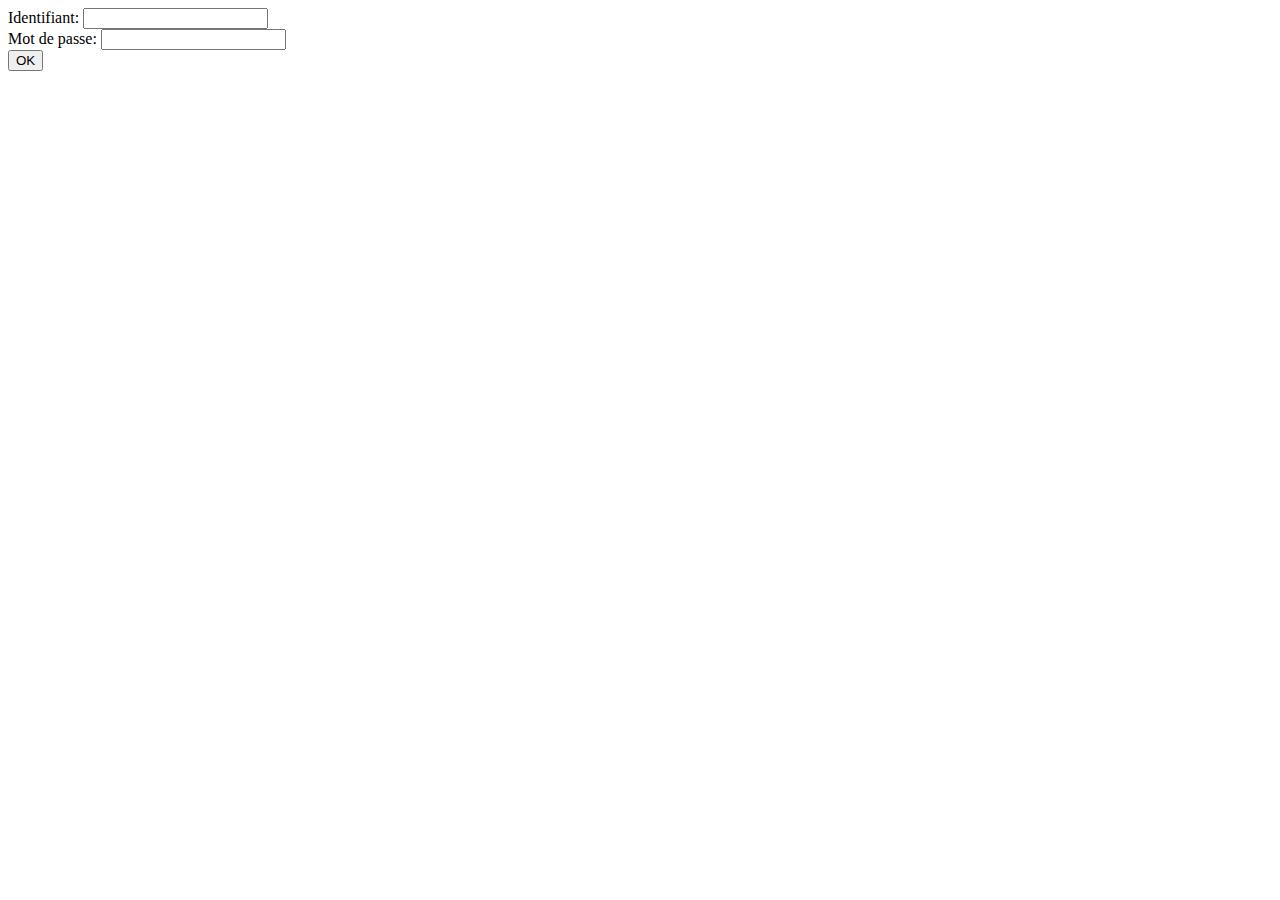
<file: day04/ex01/index.html>
<html>
	<head>
		<title>Create account</title>
	</head>
	<body>
		<form method="post" action="create.php">
			Identifiant: <input type="text" name="login" />
			<br />
			Mot de passe: <input type="text" name="passwd" />
			<br />
			<input type="submit" name="submit" value="OK"/>
		</form>
	</body>
</html>
</file>
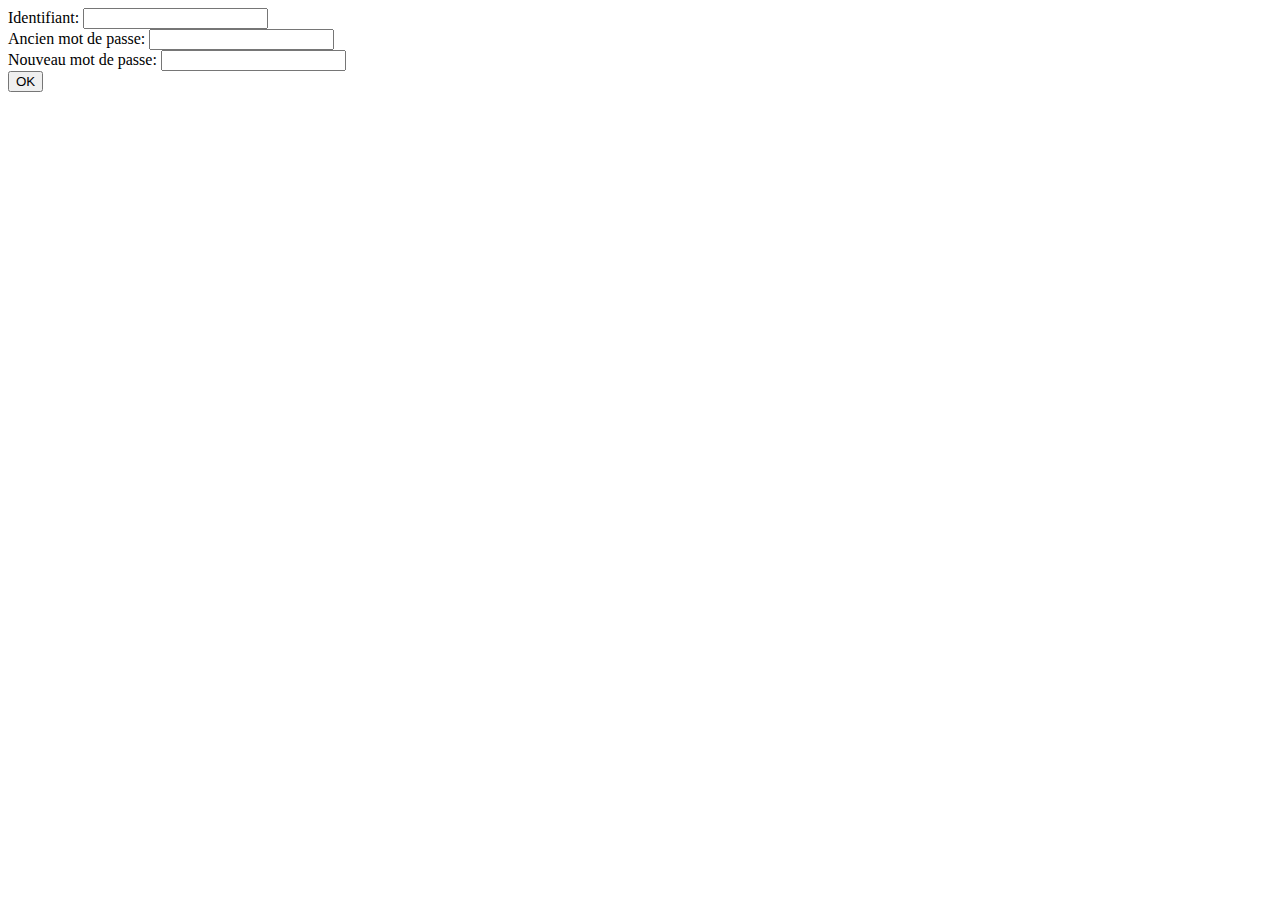
<file: day04/ex02/index.html>
<html>
	<head>
		<title>Modif account</title>
	</head>
	<body>
		<form method="post" action="modif.php">
			Identifiant: <input type="text" name="login" />
			<br />
			Ancien mot de passe: <input type="text" name="oldpw" />
			<br />
			Nouveau mot de passe: <input type="text" name="newpw" />
			<br />
			<input type="submit" name="submit" value="OK"/>
		</form>
	</body>
</html>
</file>
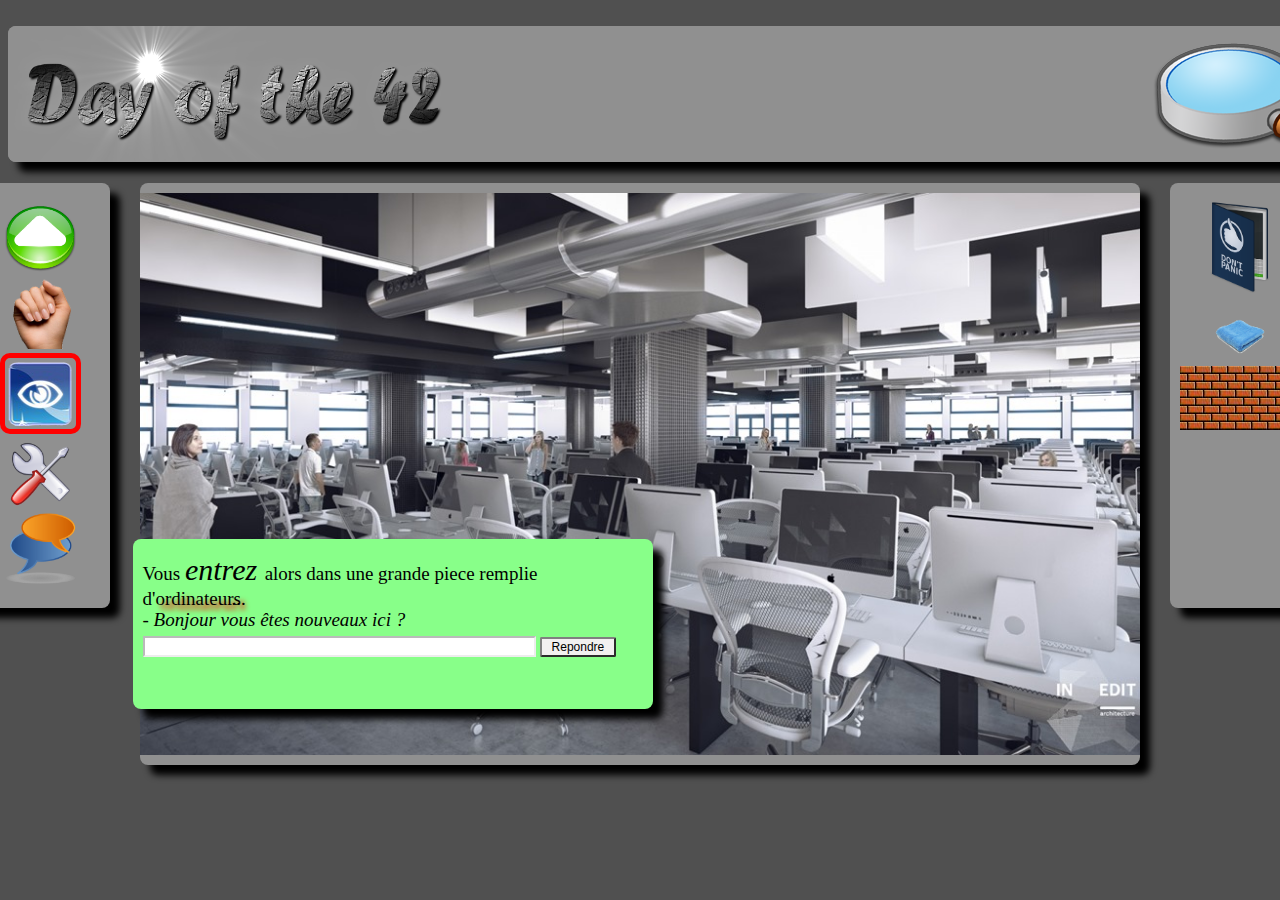
<file: day00/ex02/doft.html>
<!DOCTYPE html>
<html lang="en">
	<head>
		<title>Day of the 42</title>
		<link rel="stylesheet" href="doft.css">
	</head>
	<body>
		<br />
		<div class="rectangle1">
			<img id="Dot42" src="resources/day_of_the_42.png" title="Day of the 42">
			<div class="candr">
				<a href="https://www.disney.com"><img id="reload" src="resources/reload.png" title="reload" style="width:25px;height:25px;"></a>
				<a href="https://www.relaischateaux.com"><img src="resources/close.gif" title="close"></a>
			</div>
			<img id="loupe" src="resources/loupe.png" title="loupe">
		</div>
		<br />
		<div class="bigrectangle">
		<div class="leftrectangle">
			<div class="leftbox">
				<div><img class="item" src="resources/arrow.png" title="Avancer"></div>
				<div><img class="item" src="resources/main.png" title="Prendre"></div>
				<div><img class="itemwb" src="resources/oeil.png" title="Regarder"></div>
				<div><img class="item" src="resources/outil.png" title="Utiliser"></div>
				<div><img class="item" src="resources/chat-icon.png" title="Parler"></div>
			</div>
		</div>
		<div class="mainrectangle">
			<div class="mainbox">
				<div><img id= "Clust" usemap="#cluster" src="resources/cluster.jpg" title="cluster">
					<map name="cluster">
						<area shape="rect" coords="320,320,465,540" title="chaise ikea" alt="chaise ikea" href="https://www.ikea.com">
						<area shape="rect" coords="800,320,990,480" title="iMac apple" alt="iMac apple" href="https://www.apple.com">
					</map>
				</div>
			</div>
		</div>
		<div class="rightrectangle">
			<div class="rightbox">
				<div><img id="book" src="resources/book.png" title="book"></div>
				<div><img id="towel" src="resources/towel.png" title="towel"></div>
				<div class="brickbox">
					<div><img src="resources/brick.jpg" title="brick"></div>
					<div><img src="resources/brick.jpg" title="brick"></div>
					<div><img src="resources/brick.jpg" title="brick"></div>
					<div><img src="resources/brick.jpg" title="brick"></div>
				</div>
			<div class="brickbox">
					<div><img src="resources/brick.jpg" title="brick"></div>
					<div><img src="resources/brick.jpg" title="brick"></div>
					<div><img src="resources/brick.jpg" title="brick"></div>
					<div><img src="resources/brick.jpg" title="brick"></div>
				</div>
			</div>
		</div>
		<div class="greenbox">
			<p> Vous <em> entrez </em> alors dans une grande piece remplie </p>
			<p style="margin-top:-10px;">d'</p>
			<div class="shadow">ordinateurs</div><div class="point">...</div>
			<p style="margin-top:5px;"><i> - Bonjour vous êtes nouveaux ici ?</i></p>
			<form style="margin-top:-10px;">
				<input class="bordereau" type="text" name="Bordereau" title="Bordereau">
				<input class="button" type="button" value=" Repondre " title="Repondre">
			</form>
		</div>
		</div>
	</body>
</html>
</file>
<file: day00/ex02/doft.css>
body {background-color:#505050;}

#Dot42 {
	width:450px;
	height:136px;
	border-radius: 8px;
}

#loupe {
	float: right;
	margin-top: 10px;
	width: 230;
	height: 136;
}

#reload {
	margin: 0px 0px 74px 0px;
}

.candr {
	float: right;
	width:25px;
	height:122px;
	margin: 7px 7px 0px 0px;
}

.rectangle1 {
	background-color: #909090;
	height: 136px;
	width: 1420px;
	margin: auto;
	border-radius: 8px;
	box-shadow: 10px 10px 7px;
}

.leftrectangle {
	background-color: #909090;
	height: 425px;
	width: 140px;
	margin-top: -157px;
	margin-right: 30px;
	border-radius: 8px;
	box-shadow: 10px 10px 7px;
}

.rightrectangle {
	background-color: #909090;
	height: 425px;
	width: 140px;
	margin-top: -157px;
	margin-left: 30px;
	border-radius: 8px;
	box-shadow: 10px 10px 7px;
}

.mainrectangle {
	background-color: #909090;
	height: 582px;
	width: 1020px;
	border-radius: 8px;
	box-shadow: 10px 10px 7px;
}

.bigrectangle {
	display: flex;
	width: 100%;
	justify-content: center;
	align-items: center;
}

.leftbox {
	display: flex;
	flex-direction: column;
	height: 425px;
	width: 140px;
	justify-content: center;
	align-items: center;
}

.item {
	width: 71px;
	height: 71px;
}

.rightbox {
	display: flex;
	flex-direction: column;
	height: 425px;
	width: 140px;
	align-items: center;
}

#book {
	width: 70px;
	height: 100px;
	margin-top: 15px;
	margin-bottom: 10px;
}

#towel {
	width: 70px;
	height: 50px;
}

.brickbox {
	max-width:120px;
	overflow: hidden;
	display: flex;
	margin-bottom: -4px;
}

.itemwb {
	border: 5px;
	border-style: solid;
	border-color: red;
	border-radius: 10px;
	width: 71px;
	height: 71px;
}

.mainbox {
	display: flex;
	align-items: center;
	justify-content: center;
}

#Clust {
	margin-top: 10px;
	width: 1000px;
	height: 562px;
}

.relative {
	position: relative;
}

.greenbox {
	background-color: #88FF89;
	height: 170px;
	width: 520px;
	position: absolute;
	margin-top: 300px;
	margin-left: -495px;
	border-radius: 8px;
	box-shadow: 10px 10px 7px;
	text-align: left;
	text-indent: 10px;
	line-height: 0.8;
	font-size: 19px;
	font : monospace;
}

.shadow {
	margin-top: -34px;
	margin-left: 13px;
	font-size: 19px;
	text-shadow: 5px 5px 5px red;
}

.point {
	margin-top: -15px;
	margin-left: 89px;
}

.bordereau {
	width: 385px;
	border-top: 2px solid #BABABA;
	border-left: 2px solid #BABABA;
	border-right: 2px solid #EDEDED;
	border-bottom: 2px solid #EDEDED;
}

.button {
	border-radius: 2px;
	background-color: #F2F0F0;
	font-size: 12px;
	border-color: grey;
}

em {
	font-size: 30px;
	font-family: "Times New Roman", Times, serif;
}
</file>
